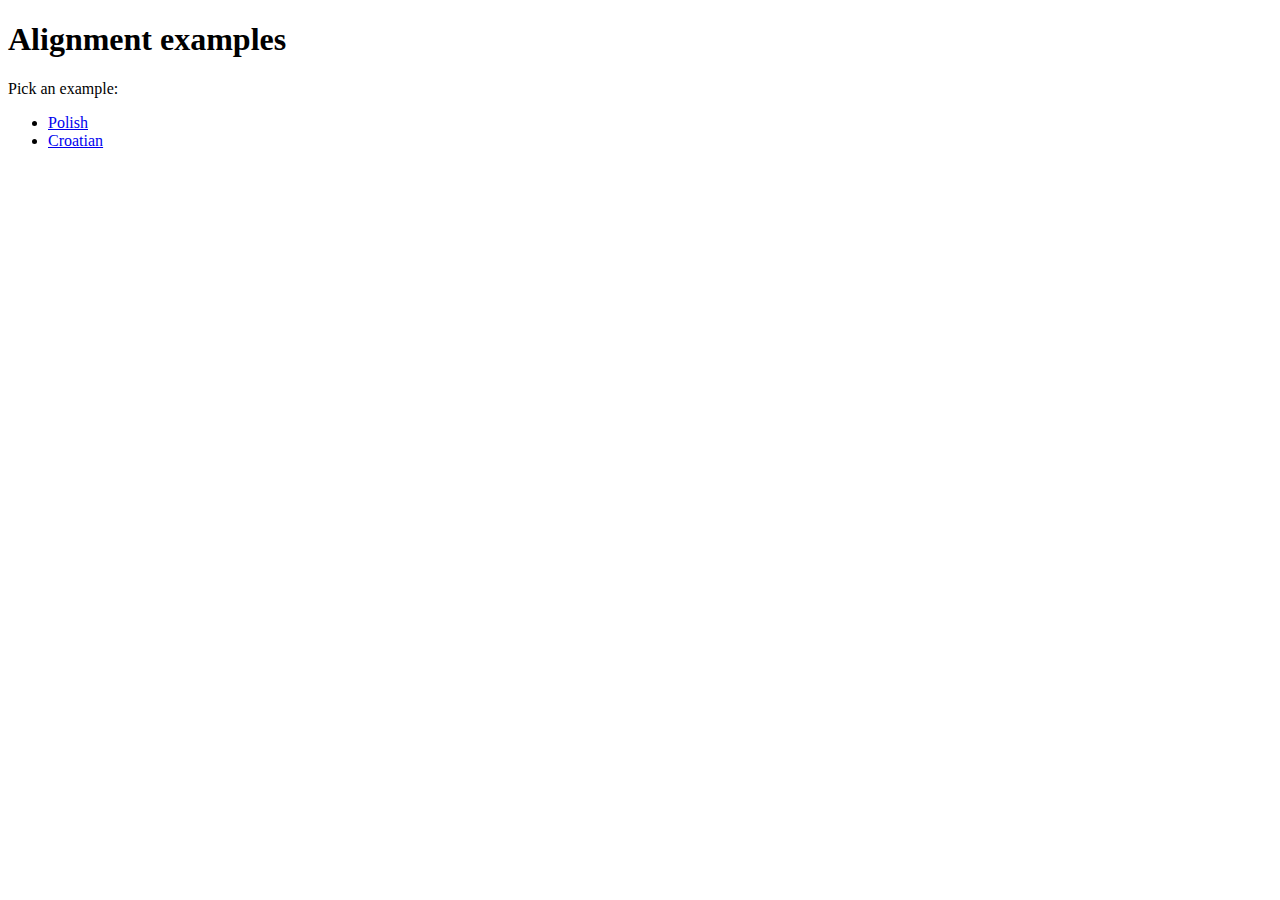
<file: website/index.html>
<!DOCTYPE html>
<html>
<head>
    <meta charset="UTF-8">
    <title>Alignment Debug</title>
</head>
<body>
<h1>Alignment examples</h1>
Pick an example:
<ul>
    <li><a href="http://localhost:8080/viewer.html?audio=polish.ogg&json=polish.json">Polish</a></li>
    <li><a href="http://localhost:8080/viewer.html?audio=croatian.ogg&json=croatian.json">Croatian</a></li>
</ul>
</body>
</html>
</file>
